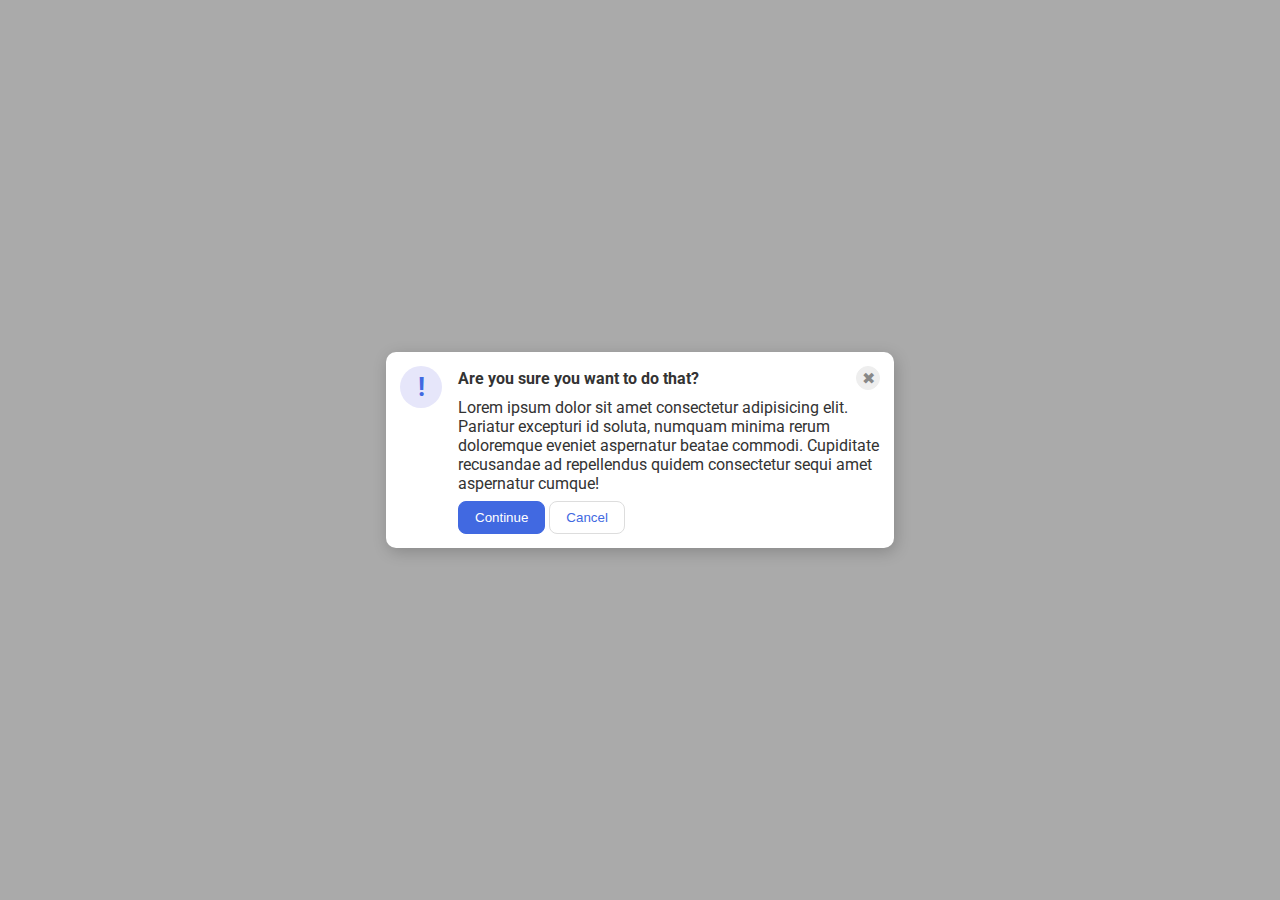
<file: flex/05-flex-modal/index.html>
<!DOCTYPE html>
<html lang="en">
  <head>
    <meta charset="UTF-8">
    <meta http-equiv="X-UA-Compatible" content="IE=edge">
    <meta name="viewport" content="width=device-width, initial-scale=1.0">
    <link rel="stylesheet" href="style.css">
    <title>Modal</title>
  </head>
  <body>
    <div class="modal">
        <div class="container-1">
            <div class="icon">!</div>
            <div class="container-2">
                <div class="container-3">
                    <div class="header">Are you sure you want to do that?</div>
                    <button class="close-button">✖</button>
                </div>
                <div class="text">Lorem ipsum dolor sit amet consectetur adipisicing elit. Pariatur excepturi id soluta, numquam minima rerum doloremque eveniet aspernatur beatae commodi. Cupiditate recusandae ad repellendus quidem consectetur sequi amet aspernatur cumque!</div>
                <div class="container-4">
                    <button class="continue">Continue</button>
                    <button class="cancel">Cancel</button>
                </div>
            </div>
        </div>
    </div>
  </body>
</html>
</file>
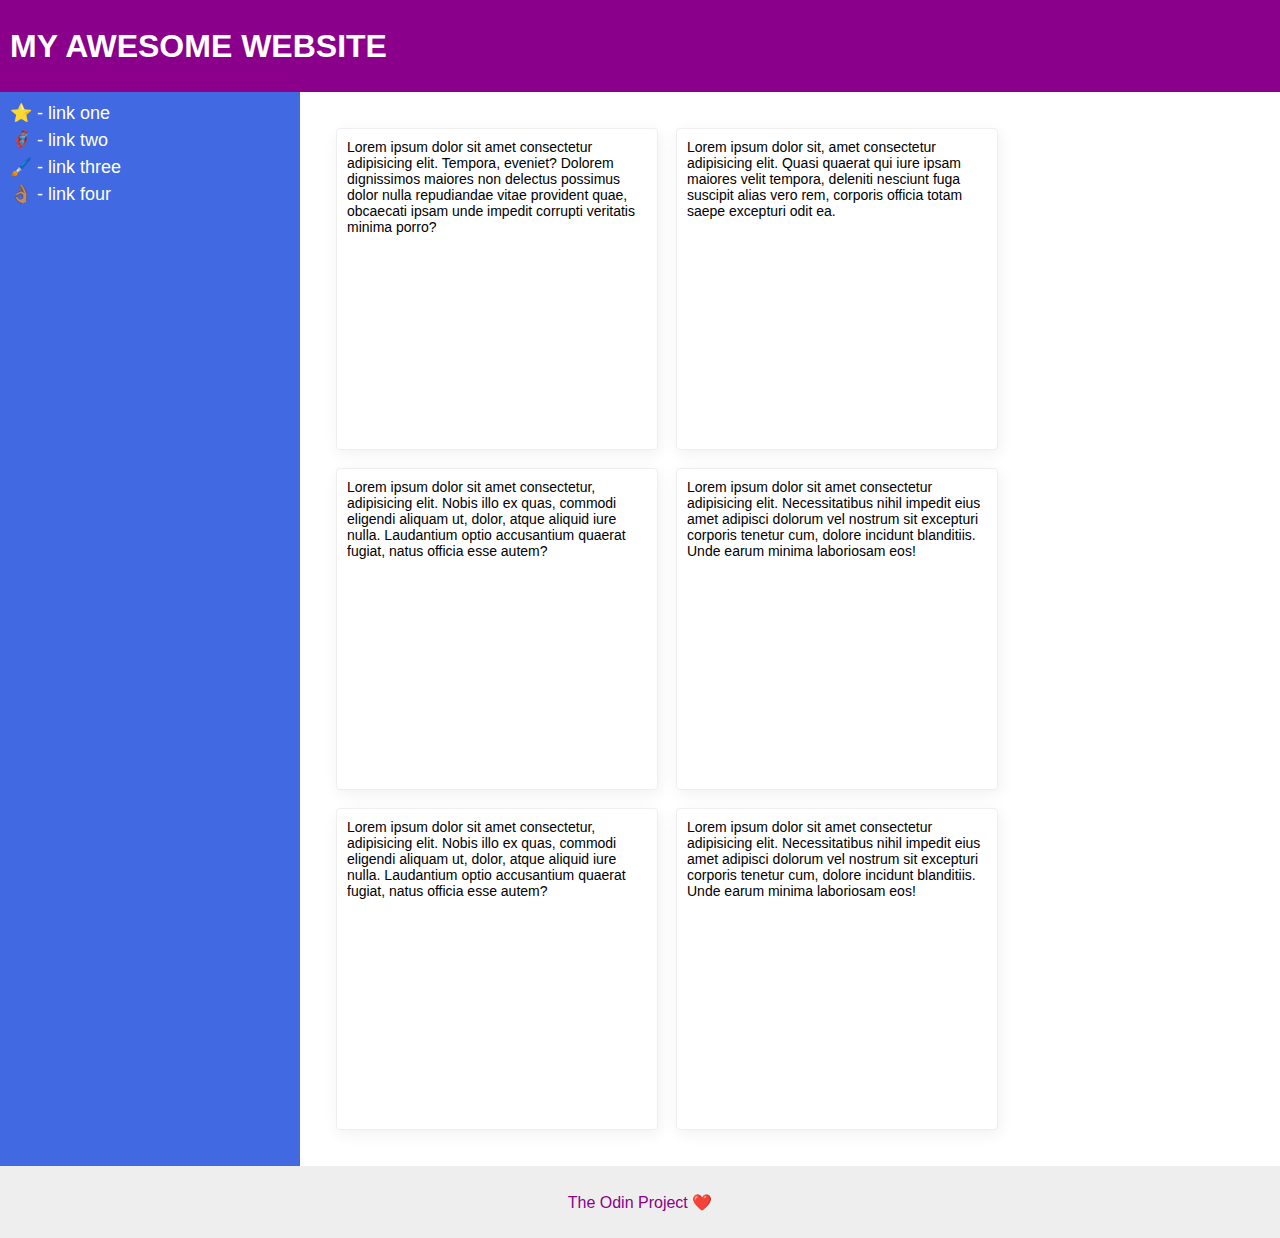
<file: flex/07-flex-layout-2/index.html>
<!DOCTYPE html>
<html lang="en">
  <head>
    <meta charset="UTF-8">
    <meta http-equiv="X-UA-Compatible" content="IE=edge">
    <meta name="viewport" content="width=device-width, initial-scale=1.0">
    <title>The Holy Grail</title>
    <link rel="stylesheet" href="style.css">
  </head>
  <body>
    <div class="header">
      MY AWESOME WEBSITE
    </div>
    
    <div class="content">
        <div class="sidebar">
        <ul>
            <li><a href="#">⭐ - link one</a></li>
            <li><a href="#">🦸🏽‍♂️ - link two</a></li>
            <li><a href="#">🖌️ - link three</a></li>
            <li><a href="#">👌🏽 - link four</a></li>
        </ul>
        </div>

        <div class="card-list">
            <div class="card">Lorem ipsum dolor sit amet consectetur adipisicing elit. Tempora, eveniet? Dolorem dignissimos maiores non delectus possimus dolor nulla repudiandae vitae provident quae, obcaecati ipsam unde impedit corrupti veritatis minima porro?</div>
            <div class="card">Lorem ipsum dolor sit, amet consectetur adipisicing elit. Quasi quaerat qui iure ipsam maiores velit tempora, deleniti nesciunt fuga suscipit alias vero rem, corporis officia totam saepe excepturi odit ea.</div>
            <div class="card">Lorem ipsum dolor sit amet consectetur, adipisicing elit. Nobis illo ex quas, commodi eligendi aliquam ut, dolor, atque aliquid iure nulla. Laudantium optio accusantium quaerat fugiat, natus officia esse autem?</div>
            <div class="card">Lorem ipsum dolor sit amet consectetur adipisicing elit. Necessitatibus nihil impedit eius amet adipisci dolorum vel nostrum sit excepturi corporis tenetur cum, dolore incidunt blanditiis. Unde earum minima laboriosam eos!</div>
            <div class="card">Lorem ipsum dolor sit amet consectetur, adipisicing elit. Nobis illo ex quas, commodi eligendi aliquam ut, dolor, atque aliquid iure nulla. Laudantium optio accusantium quaerat fugiat, natus officia esse autem?</div>
            <div class="card">Lorem ipsum dolor sit amet consectetur adipisicing elit. Necessitatibus nihil impedit eius amet adipisci dolorum vel nostrum sit excepturi corporis tenetur cum, dolore incidunt blanditiis. Unde earum minima laboriosam eos!</div>
        </div>
    </div>
    
    <div class="footer">
      The Odin Project ❤️
    </div>
  </body>
</html>
</file>
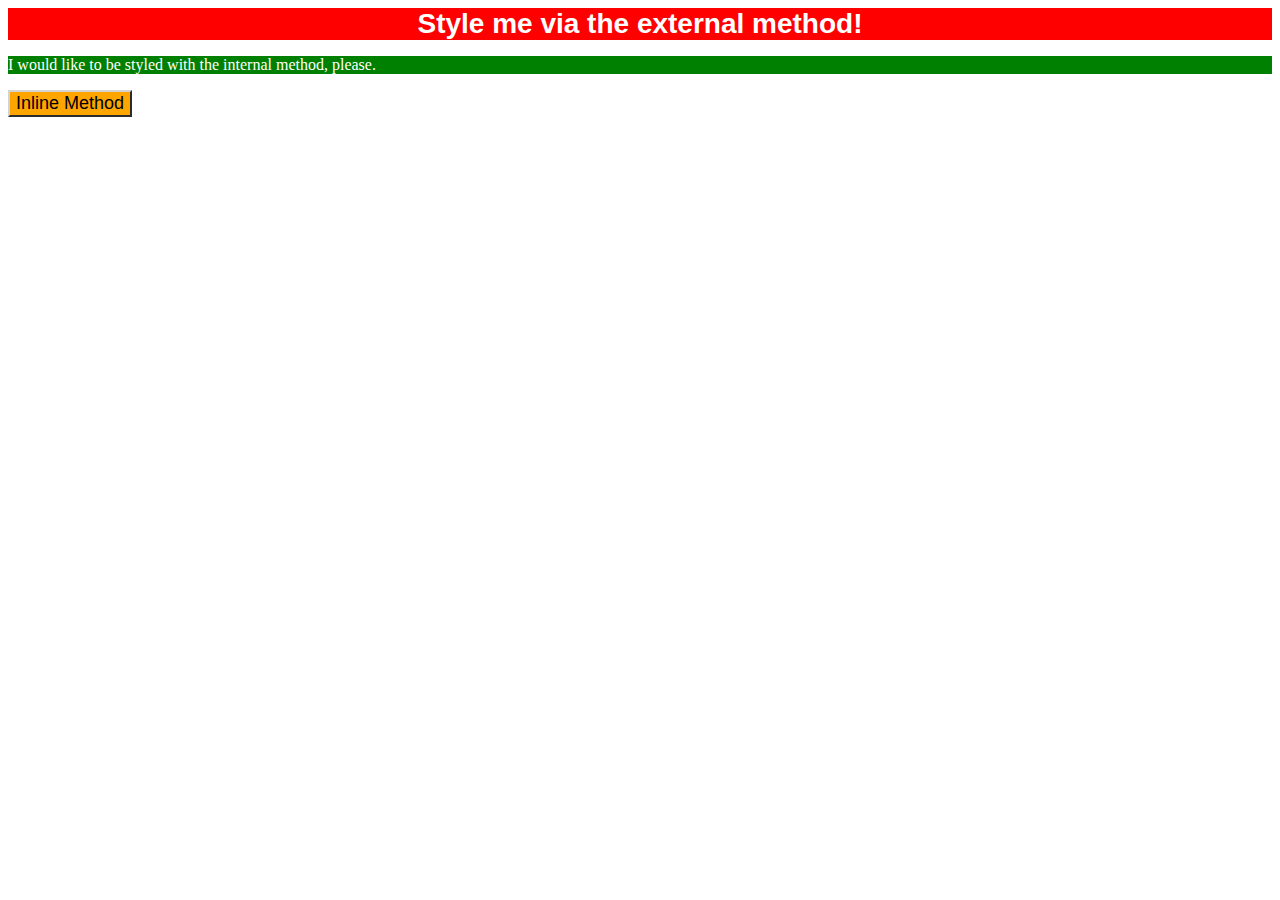
<file: foundations/01-css-methods/index.html>
<!DOCTYPE html>
<html lang="en">
  <head>
    <meta charset="UTF-8">
    <meta http-equiv="X-UA-Compatible" content="IE=edge">
    <meta name="viewport" content="width=device-width, initial-scale=1.0">
    <link rel="stylesheet" href="style.css">
    <title>Methods for Adding CSS</title>
  </head>
  <style>
    p {
        color: white;
        background-color: green;
        font-size: 16px;
    }
  </style>
  <body>
    <div>Style me via the external method!</div>
    <p>I would like to be styled with the internal method, please.</p>
    <button style="background-color:orange; font-size: 18px; border-color: lightgray gray gray lightgray;">Inline Method</button>
  </body>
</html>
</file>
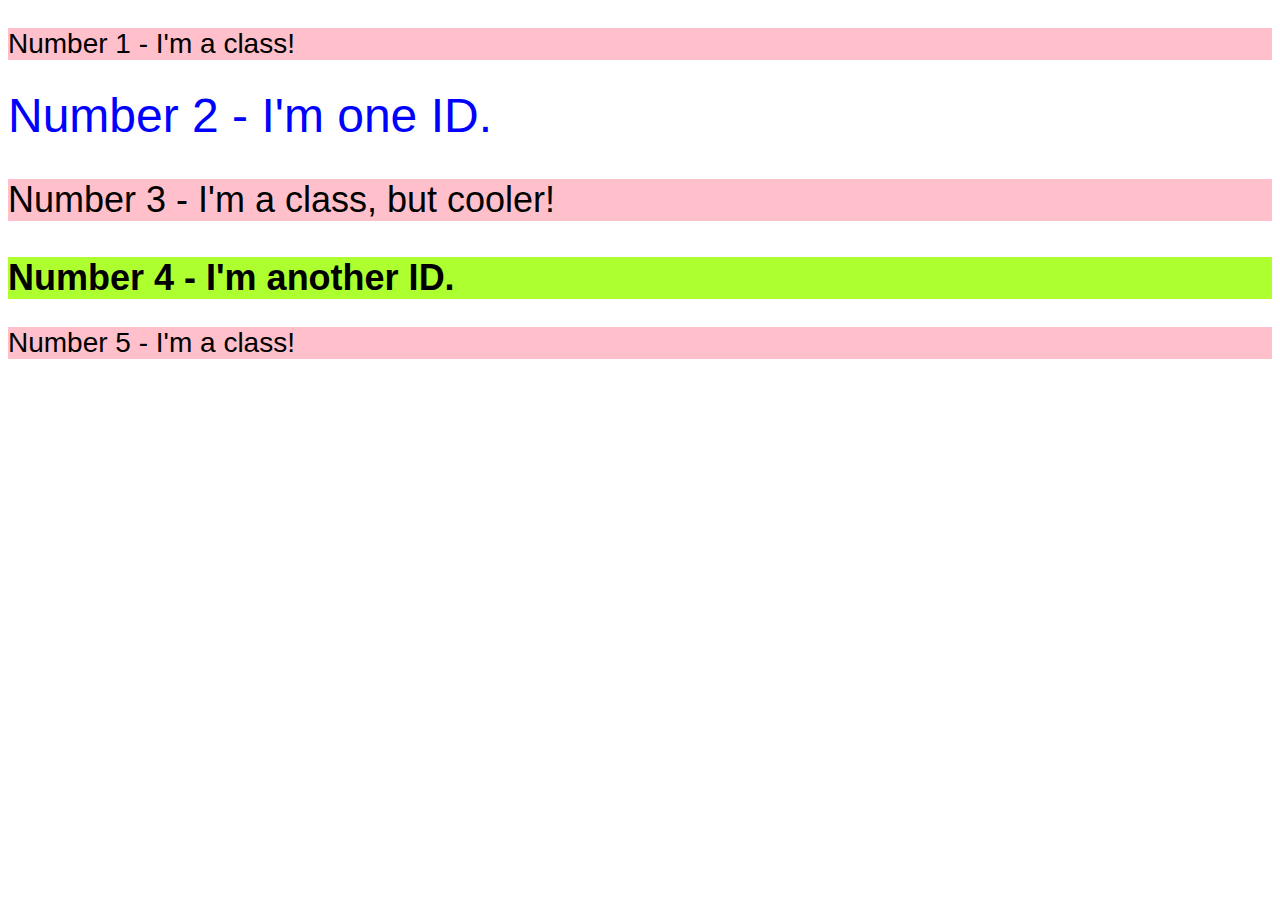
<file: foundations/02-class-id-selectors/index.html>
<!DOCTYPE html>
<html lang="en">
  <head>
    <meta charset="UTF-8">
    <meta http-equiv="X-UA-Compatible" content="IE=edge">
    <meta name="viewport" content="width=device-width, initial-scale=1.0">
    <title>Class and ID Selectors</title>
    <link rel="stylesheet" href="style.css">
  </head>
  <body>
    <p class="number-1">Number 1 - I'm a class!</p>
    <div id="number-2">Number 2 - I'm one ID.</div>
    <p class="number-3">Number 3 - I'm a class, but cooler!</p>
    <div id="number-4">Number 4 - I'm another ID.</div>
    <p class="number-5">Number 5 - I'm a class!</p>
  </body>
</html>
</file>
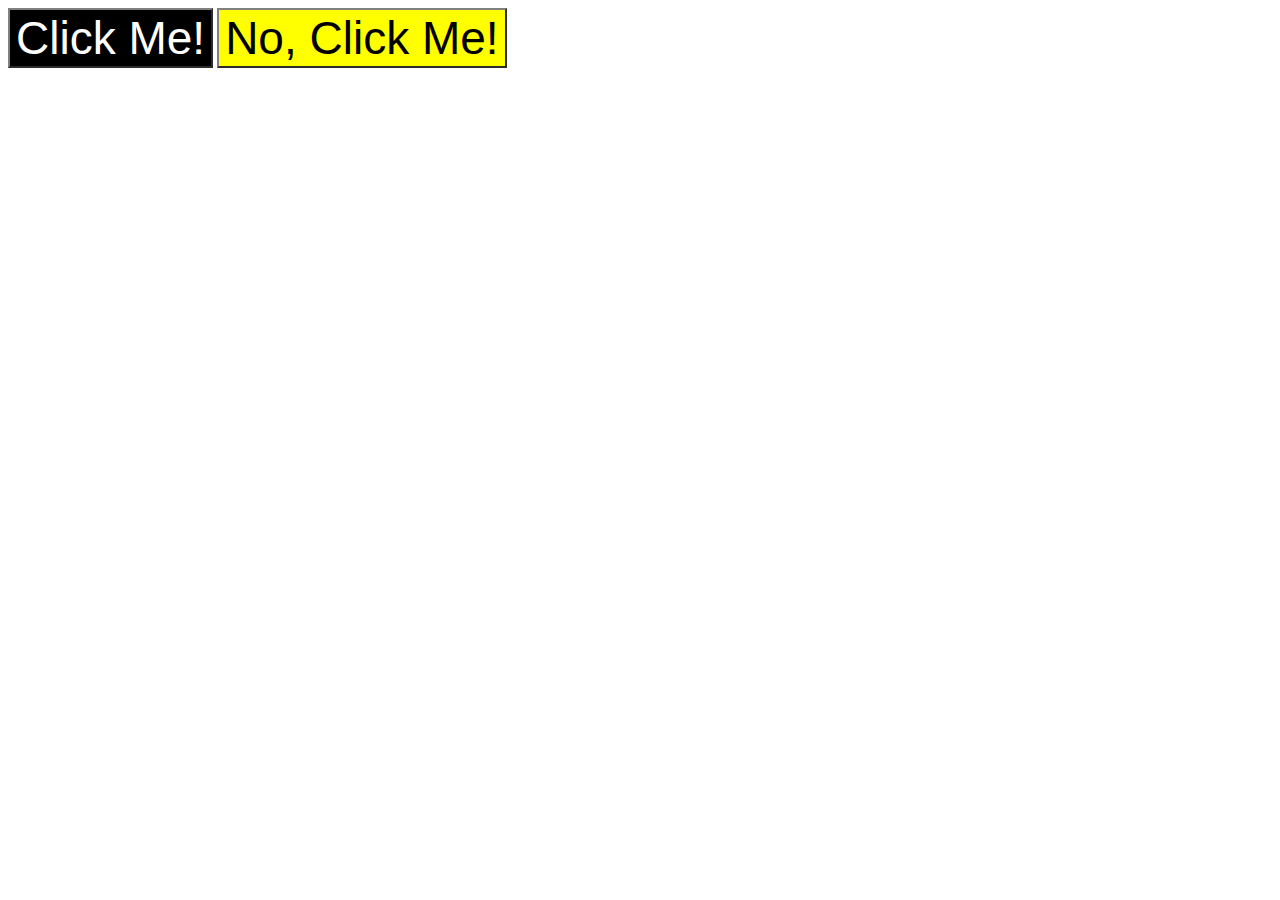
<file: foundations/03-grouping-selectors/index.html>
<!DOCTYPE html>
<html lang="en">
  <head>
    <meta charset="UTF-8">
    <meta http-equiv="X-UA-Compatible" content="IE=edge">
    <meta name="viewport" content="width=device-width, initial-scale=1.0">
    <title>Grouping Selectors</title>
    <link rel="stylesheet" href="style.css">
  </head>
  <body>
    <button class="first-button">Click Me!</button>
    <button class="second-button">No, Click Me!</button>
  </body>
</html>
</file>
<file: flex/05-flex-modal/style.css>
@import url('https://fonts.googleapis.com/css2?family=Roboto:wght@400;700&display=swap');

html, body {
  height: 100%;
}

body {
  font-family: Roboto, sans-serif;
  margin: 0;
  background: #aaa;
  color: #333;
  /* I'll give you this one for free lol */
  display: flex;
  align-items: center;
  justify-content: center;
}

.header {
    font-weight: bold;
}

.modal {
  background: white;
  width: 480px;
  border-radius: 10px;
  box-shadow: 2px 4px 16px rgba(0,0,0,.2);
  padding: 14px;
}

.icon {
  color: royalblue;
  font-size: 26px;
  font-weight: 700;
  background: lavender;
  width: 42px;
  height: 42px;
  border-radius: 50%;
  display: flex;
  align-items: center;
  justify-content: center;
  flex-shrink: 0;
}

.close-button {
  background: #eee;
  border-radius: 50%;
  color: #888;
  font-weight: 400;
  font-size: 16px;
  height: 24px;
  width: 24px;
  display: flex;
  align-items: center;
  justify-content: center;
  border: 1px solid #eee;
  padding: 0;
}

.container-1 {
    display: flex;
}

.container-2 {
    display: flex;
    flex-direction: column;
    margin-left: 16px;
    gap: 8px;
}

.container-3 {
    display: flex;
    justify-content: space-between;
    align-items: center;
}

button {
  cursor: pointer;
  padding: 8px 16px;
  border-radius: 8px;
}

button.continue {
  background: royalblue;
  border: 1px solid royalblue;
  color: white;
}

button.cancel {
  background: white;
  border: 1px solid #ddd;
  color: royalblue;
}
</file>
<file: flex/07-flex-layout-2/style.css>
body {
  font-family: -apple-system, BlinkMacSystemFont, 'Segoe UI', Roboto, Oxygen, Ubuntu, Cantarell, 'Open Sans', 'Helvetica Neue', sans-serif;
  margin: 0;
  min-height: 100vh;
  display: flex;
  flex-direction: column;
}

.header {
  height: 72px;
  background: darkmagenta;
  padding: 10px;
  color: white;
  font-weight: bold;
  font-size: 32px;
  display: flex;
  align-items: center;
}

.content {
  display: flex;
}

.card-list {
  display: flex;
  flex-wrap: wrap;
  padding: 36px;
  flex: 3;
  gap: 18px;
}

.footer {
  height: 72px;
  background: #eee;
  color: darkmagenta;
  text-align: center;
}

.sidebar {
  width: 300px;
  background: royalblue;
  box-sizing: border-box;
  flex-shrink: 0;
}

ul {
  list-style: none;
  margin: 0;
  padding: 5px;
  font-size: 18px;
}

li {
  margin: 5px; 
}

a {
  color: white;
  text-decoration: none;
}

.card-list .card {
  border: 1px solid #eee;
  box-shadow: 2px 4px 16px rgba(0,0,0,.06);
  border-radius: 4px;
  font-size: 14px;
  padding: 10px;
  width: 300px;
  height: 300px;
}

.footer {
  display: flex;
  justify-content: center;
  align-items: center;
}
</file>
<file: foundations/01-css-methods/style.css>
div {
    background-color: red;
    color: white;
    text-align: center;
    font-family: sans-serif;
    font-weight: bold;
    font-size: 28px;
}
</file>
<file: foundations/02-class-id-selectors/style.css>
* {
    font-family: Verdana, Geneva, Tahoma, sans-serif;
}

.number-1 {
    background-color: pink;
    font-size: 28px;
}

#number-2 {
    color: blue;
    font-size: 48px;
}

.number-3 {
    background-color: pink;
    font-size: 36px;
}

#number-4 {
    background-color: greenyellow;
    font-size: 36px;
    font-weight: bold;
}

.number-5 {
    background-color: pink;
    font-size: 28px;
}
</file>
<file: foundations/03-grouping-selectors/style.css>
.first-button, .second-button {
    font-family: 'Segoe UI', Tahoma, Geneva, Verdana, sans-serif;
    border-color: gray;
    font-size: 46px;
}

.first-button {
    background-color: black;
    color: white;
}

.second-button {
    background-color: yellow;
    color: black;
}
</file>
